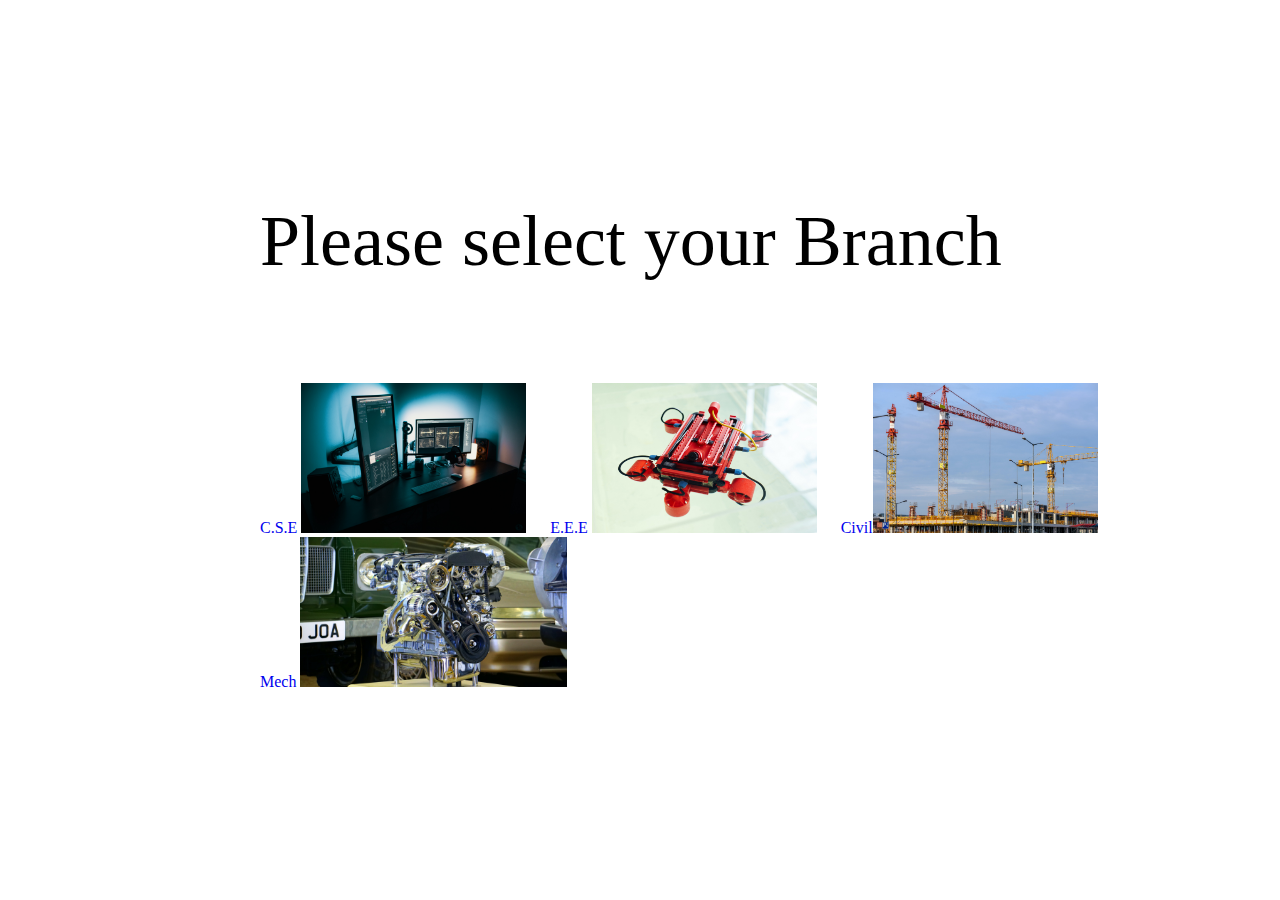
<file: sem1.html>
<!DOCTYPE html>
<html lang="en">
<head>
    <meta charset="UTF-8">
    <meta name="viewport" content="width=device-width, initial-scale=1.0">
    <title>semester 1st</title>
</head>
<style>
    *{
        padding: 0;
        margin: 0;
        box-sizing: border-box;
    }
    main .branch{
        font-size: 8vh;
    }
    main{
        padding-left: 260px;
        padding-top: 200px;
        
    }
    main a{
        text-decoration: none;
    }
    main .cse{
        display: inline-block;
        padding-top: 100px;
        padding-right: 20px;
    }
    main .eee{
        display: inline-block;
        padding-right: 20px;
    }
    main .civil{
        display: inline-block;
        padding-right: 20px;
    }
    main .mech{
        display: inline-block;
        padding-right: 20px;
    }
    main .cse img{
        height: 150px;
        width: auto;
    }
    main .eee img{
        height: 150px;
        width: auto;
    }
    main .civil img{
        height: 150px;
        width: auto;
    }
    main .mech img{
        height: 150px;
        width: auto;
    }
    main .cse img:hover{
        height: 170px;
        width:auto;
        transition: 1s;
    }
    main .eee img:hover{
        height: 170px;
        width:auto;
        transition: 1s;
    }
    main .civil img:hover{
        height: 170px;
        width:auto;
        transition: 1s;
    }
    main .mech img:hover{
        height: 170px;
        width:auto;
        transition: 1s;
    }
</style>
<body>
   <main><div class="branch">Please select your Branch</div> 
        <div class="cse">
           <a href="#">C.S.E <img src="cs pic.jpg"></a>

        </div>
        <div class="eee">
          <a href="#"> E.E.E <img src="eee pic.jpg"></a>
        </div>
        <div class="civil">
           <a href="#"> Civil<img src="civil pic.jpg"></a>

        </div>
        <div class="mech">
           <a href="#">Mech <img src="mech pic.jpg"></a>
        </div>
   </main>
</body>
</html>
</file>
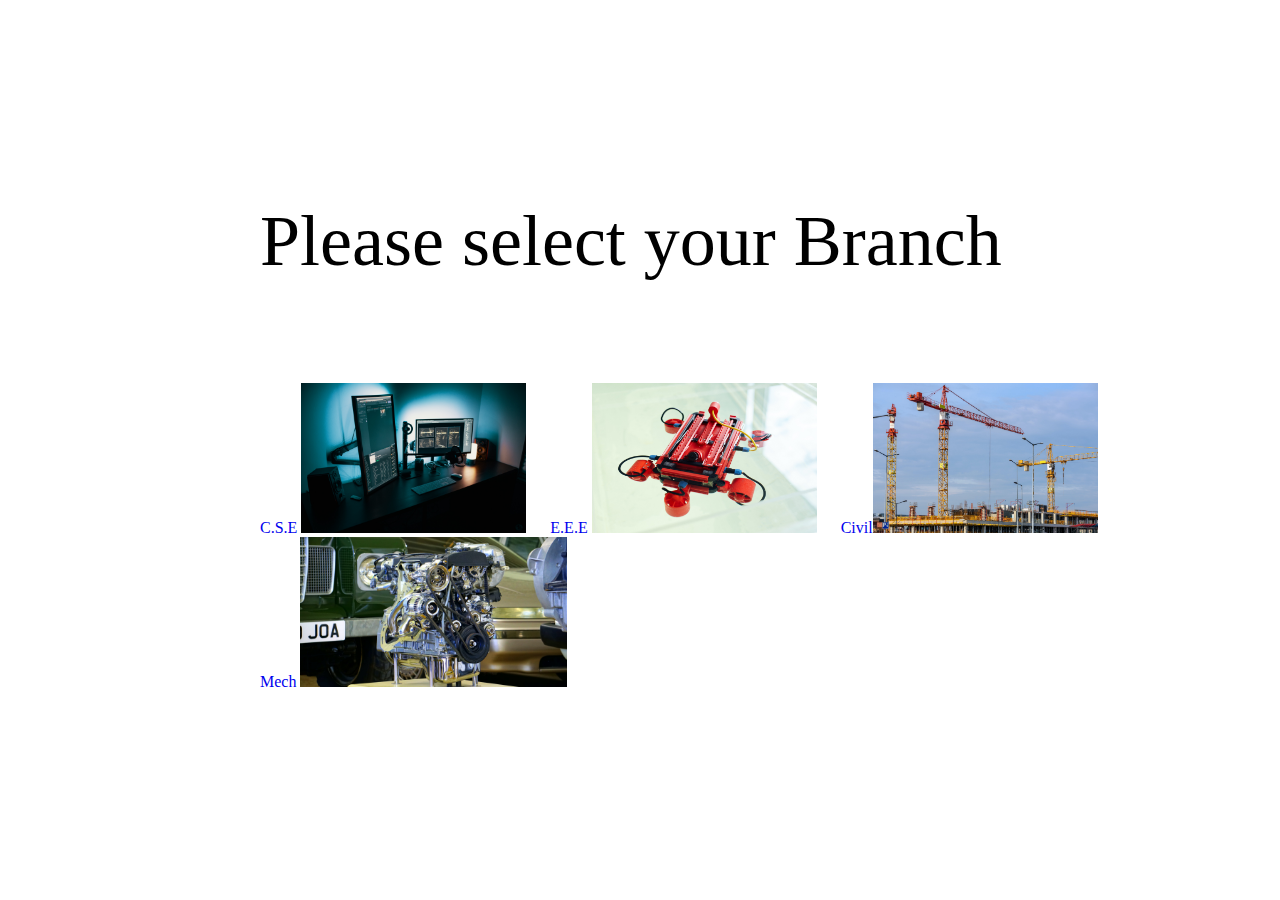
<file: sem2.html>
<!DOCTYPE html>
<html lang="en">
<head>
    <meta charset="UTF-8">
    <meta name="viewport" content="width=device-width, initial-scale=1.0">
    <title>semester 2nd</title>
    <style>
        *{
            padding: 0;
            margin: 0;
            box-sizing: border-box;
        }
        main .branch{
            font-size: 8vh;
        }
        main{
            padding-left: 260px;
            padding-top: 200px;
            
        }
        main a{
            text-decoration: none;
        }
        main .cse{
            display: inline-block;
            padding-top: 100px;
            padding-right: 20px;
        }
        main .eee{
            display: inline-block;
            padding-right: 20px;
        }
        main .civil{
            display: inline-block;
            padding-right: 20px;
        }
        main .mech{
            display: inline-block;
            padding-right: 20px;
        }
        main .cse img{
            height: 150px;
            width: auto;
        }
        main .eee img{
            height: 150px;
            width: auto;
        }
        main .civil img{
            height: 150px;
            width: auto;
        }
        main .mech img{
            height: 150px;
            width: auto;
        }
        main .cse img:hover{
            height: 170px;
            width:auto;
            transition: 1s;
        }
        main .eee img:hover{
            height: 170px;
            width:auto;
            transition: 1s;
        }
        main .civil img:hover{
            height: 170px;
            width:auto;
            transition: 1s;
        }
        main .mech img:hover{
            height: 170px;
            width:auto;
            transition: 1s;
        }
    </style>
</head>
<body>
    <main><div class="branch">Please select your Branch</div> 
        <div class="cse">
           <a href="#">C.S.E <img src="cs pic.jpg"></a>

        </div>
        <div class="eee">
          <a href="#"> E.E.E <img src="eee pic.jpg"></a>
        </div>
        <div class="civil">
           <a href="#"> Civil<img src="civil pic.jpg"></a>

        </div>
        <div class="mech">
           <a href="#">Mech <img src="mech pic.jpg"></a>
        </div>
   </main>
    
</body>
</html>
</file>
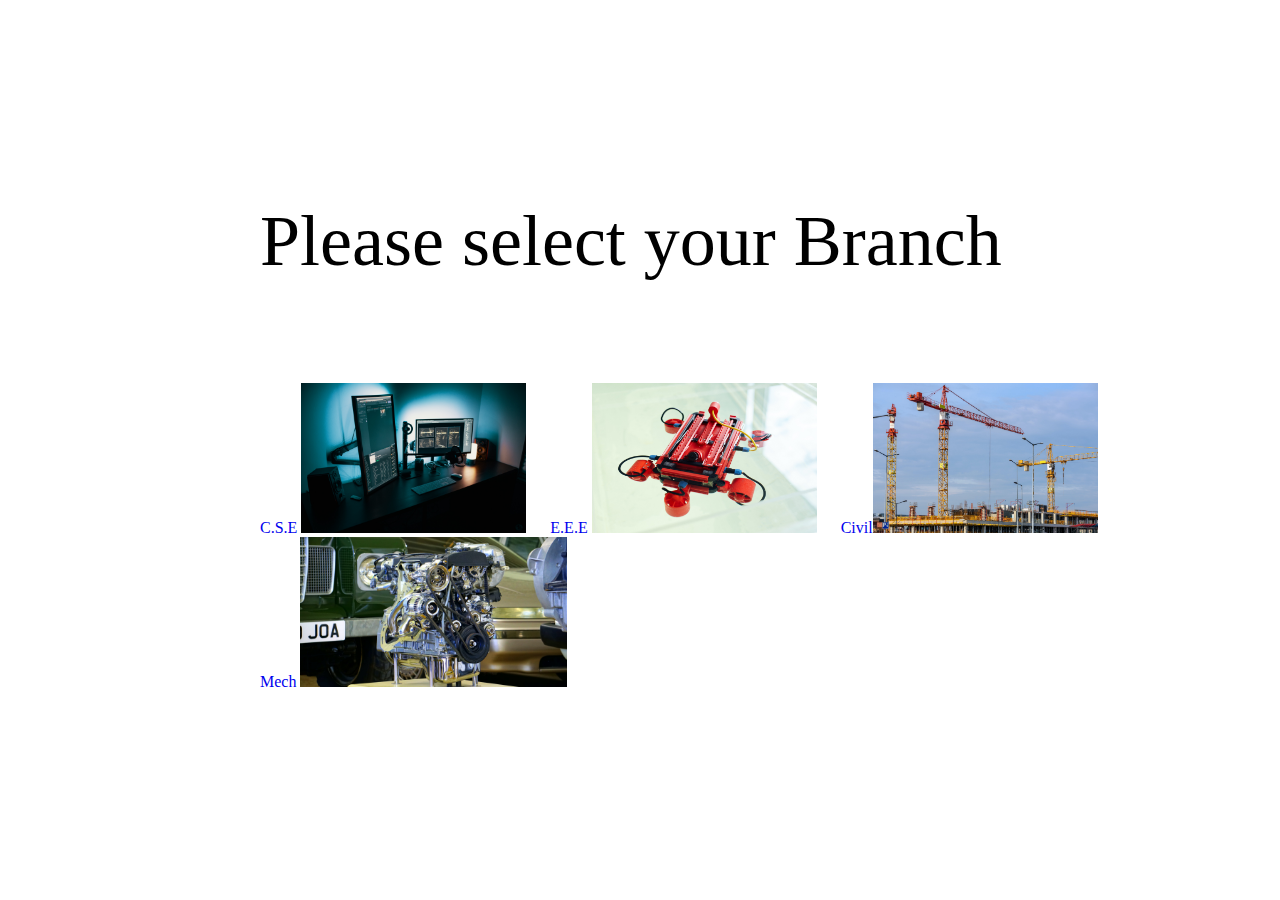
<file: sem3.html>
<!DOCTYPE html>
<html lang="en">
<head>
    <meta charset="UTF-8">
    <meta name="viewport" content="width=device-width, initial-scale=1.0">
    <title>semester 3rd</title>
    <style>
        *{
            padding: 0;
            margin: 0;
            box-sizing: border-box;
        }
        main .branch{
            font-size: 8vh;
        }
        main{
            padding-left: 260px;
            padding-top: 200px;
            
        }
        main a{
            text-decoration: none;
        }
        main .cse{
            display: inline-block;
            padding-top: 100px;
            padding-right: 20px;
        }
        main .eee{
            display: inline-block;
            padding-right: 20px;
        }
        main .civil{
            display: inline-block;
            padding-right: 20px;
        }
        main .mech{
            display: inline-block;
            padding-right: 20px;
        }
        main .cse img{
            height: 150px;
            width: auto;
        }
        main .eee img{
            height: 150px;
            width: auto;
        }
        main .civil img{
            height: 150px;
            width: auto;
        }
        main .mech img{
            height: 150px;
            width: auto;
        }
        main .cse img:hover{
            height: 170px;
            width:auto;
            transition: 1s;
        }
        main .eee img:hover{
            height: 170px;
            width:auto;
            transition: 1s;
        }
        main .civil img:hover{
            height: 170px;
            width:auto;
            transition: 1s;
        }
        main .mech img:hover{
            height: 170px;
            width:auto;
            transition: 1s;
        }
    </style>
</head>
<body>
    <main><div class="branch">Please select your Branch</div> 
        <div class="cse">
           <a href="#">C.S.E <img src="cs pic.jpg"></a>

        </div>
        <div class="eee">
          <a href="#"> E.E.E <img src="eee pic.jpg"></a>
        </div>
        <div class="civil">
           <a href="#"> Civil<img src="civil pic.jpg"></a>

        </div>
        <div class="mech">
           <a href="#">Mech <img src="mech pic.jpg"></a>
        </div>
   </main>
</body>
</html>
</file>
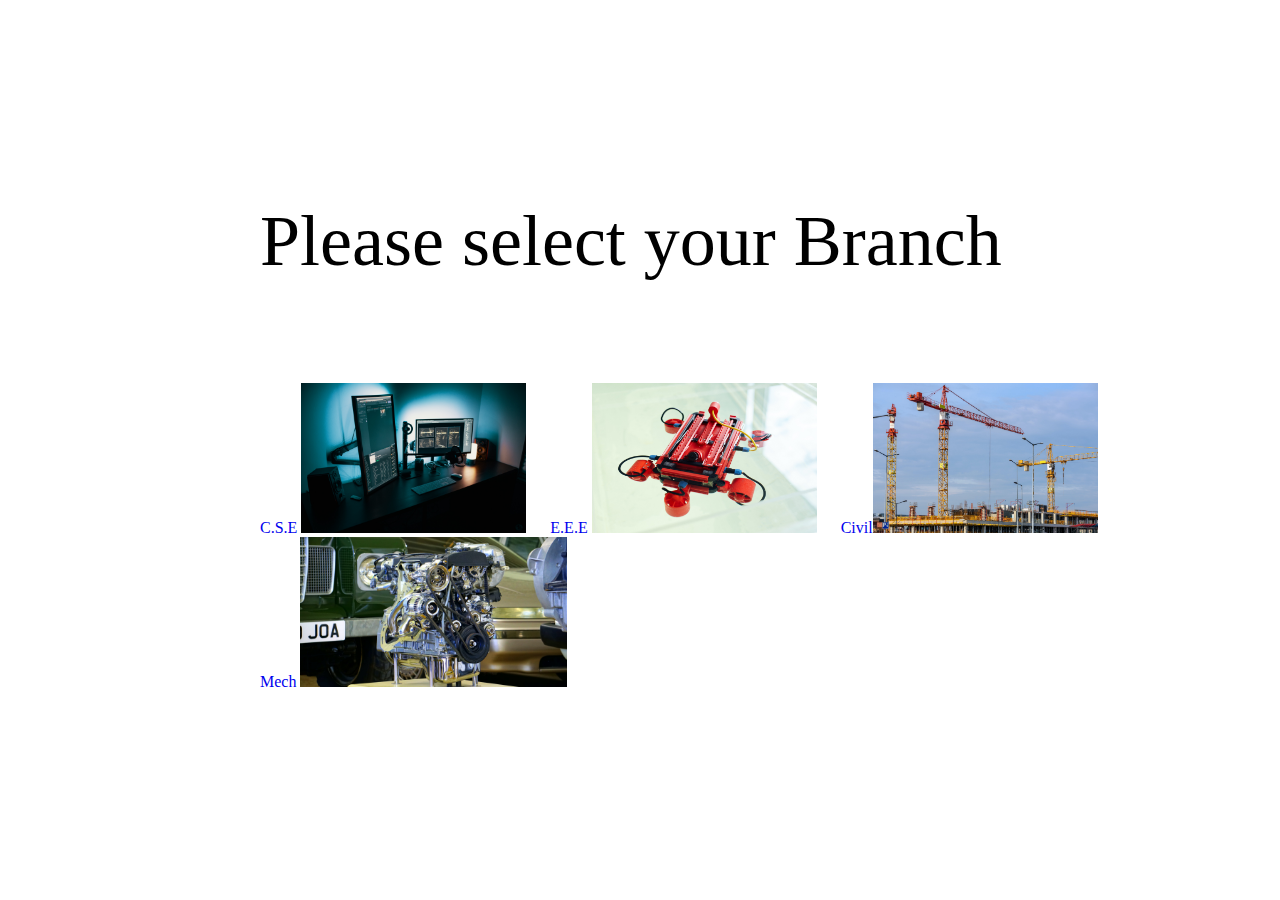
<file: sem4.html>
<!DOCTYPE html>
<html lang="en">
<head>
    <meta charset="UTF-8">
    <meta name="viewport" content="width=device-width, initial-scale=1.0">
    <title>Semester 4th</title>
    <style>
        *{
            padding: 0;
            margin: 0;
            box-sizing: border-box;
        }
        main .branch{
            font-size: 8vh;
        }
        main{
            padding-left: 260px;
            padding-top: 200px;
            
        }
        main a{
            text-decoration: none;
        }
        main .cse{
            display: inline-block;
            padding-top: 100px;
            padding-right: 20px;
        }
        main .eee{
            display: inline-block;
            padding-right: 20px;
        }
        main .civil{
            display: inline-block;
            padding-right: 20px;
        }
        main .mech{
            display: inline-block;
            padding-right: 20px;
        }
        main .cse img{
            height: 150px;
            width: auto;
        }
        main .eee img{
            height: 150px;
            width: auto;
        }
        main .civil img{
            height: 150px;
            width: auto;
        }
        main .mech img{
            height: 150px;
            width: auto;
        }
        main .cse img:hover{
            height: 170px;
            width:auto;
            transition: 1s;
        }
        main .eee img:hover{
            height: 170px;
            width:auto;
            transition: 1s;
        }
        main .civil img:hover{
            height: 170px;
            width:auto;
            transition: 1s;
        }
        main .mech img:hover{
            height: 170px;
            width:auto;
            transition: 1s;
        }
    </style>
</head>
<body>
    <main><div class="branch">Please select your Branch</div> 
        <div class="cse">
           <a href="#">C.S.E <img src="cs pic.jpg"></a>

        </div>
        <div class="eee">
          <a href="#"> E.E.E <img src="eee pic.jpg"></a>
        </div>
        <div class="civil">
           <a href="#"> Civil<img src="civil pic.jpg"></a>

        </div>
        <div class="mech">
           <a href="#">Mech <img src="mech pic.jpg"></a>
        </div>
   </main>
</body>
</html>
</file>
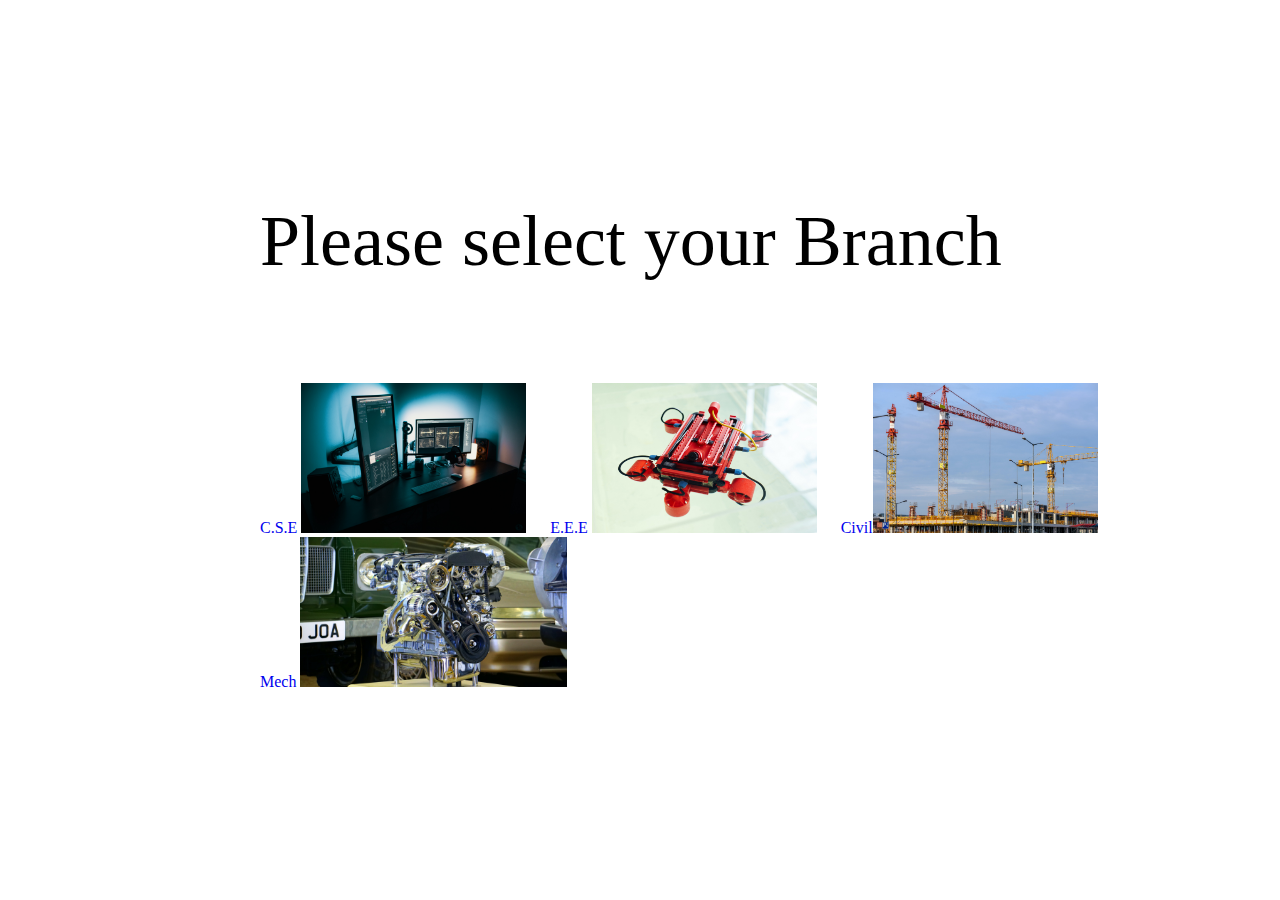
<file: sem5.html>
<!DOCTYPE html>
<html lang="en">
<head>
    <meta charset="UTF-8">
    <meta name="viewport" content="width=device-width, initial-scale=1.0">
    <title>semester 5th</title>
    <style>
        *{
            padding: 0;
            margin: 0;
            box-sizing: border-box;
        }
        main .branch{
            font-size: 8vh;
        }
        main{
            padding-left: 260px;
            padding-top: 200px;
            
        }
        main a{
            text-decoration: none;
        }
        main .cse{
            display: inline-block;
            padding-top: 100px;
            padding-right: 20px;
        }
        main .eee{
            display: inline-block;
            padding-right: 20px;
        }
        main .civil{
            display: inline-block;
            padding-right: 20px;
        }
        main .mech{
            display: inline-block;
            padding-right: 20px;
        }
        main .cse img{
            height: 150px;
            width: auto;
        }
        main .eee img{
            height: 150px;
            width: auto;
        }
        main .civil img{
            height: 150px;
            width: auto;
        }
        main .mech img{
            height: 150px;
            width: auto;
        }
        main .cse img:hover{
            height: 170px;
            width:auto;
            transition: 1s;
        }
        main .eee img:hover{
            height: 170px;
            width:auto;
            transition: 1s;
        }
        main .civil img:hover{
            height: 170px;
            width:auto;
            transition: 1s;
        }
        main .mech img:hover{
            height: 170px;
            width:auto;
            transition: 1s;
        }
    </style>
</head>
<body>
    <main><div class="branch">Please select your Branch</div> 
        <div class="cse">
           <a href="#">C.S.E <img src="cs pic.jpg"></a>

        </div>
        <div class="eee">
          <a href="#"> E.E.E <img src="eee pic.jpg"></a>
        </div>
        <div class="civil">
           <a href="#"> Civil<img src="civil pic.jpg"></a>

        </div>
        <div class="mech">
           <a href="#">Mech <img src="mech pic.jpg"></a>
        </div>
   </main>
</body>
</html>
</file>
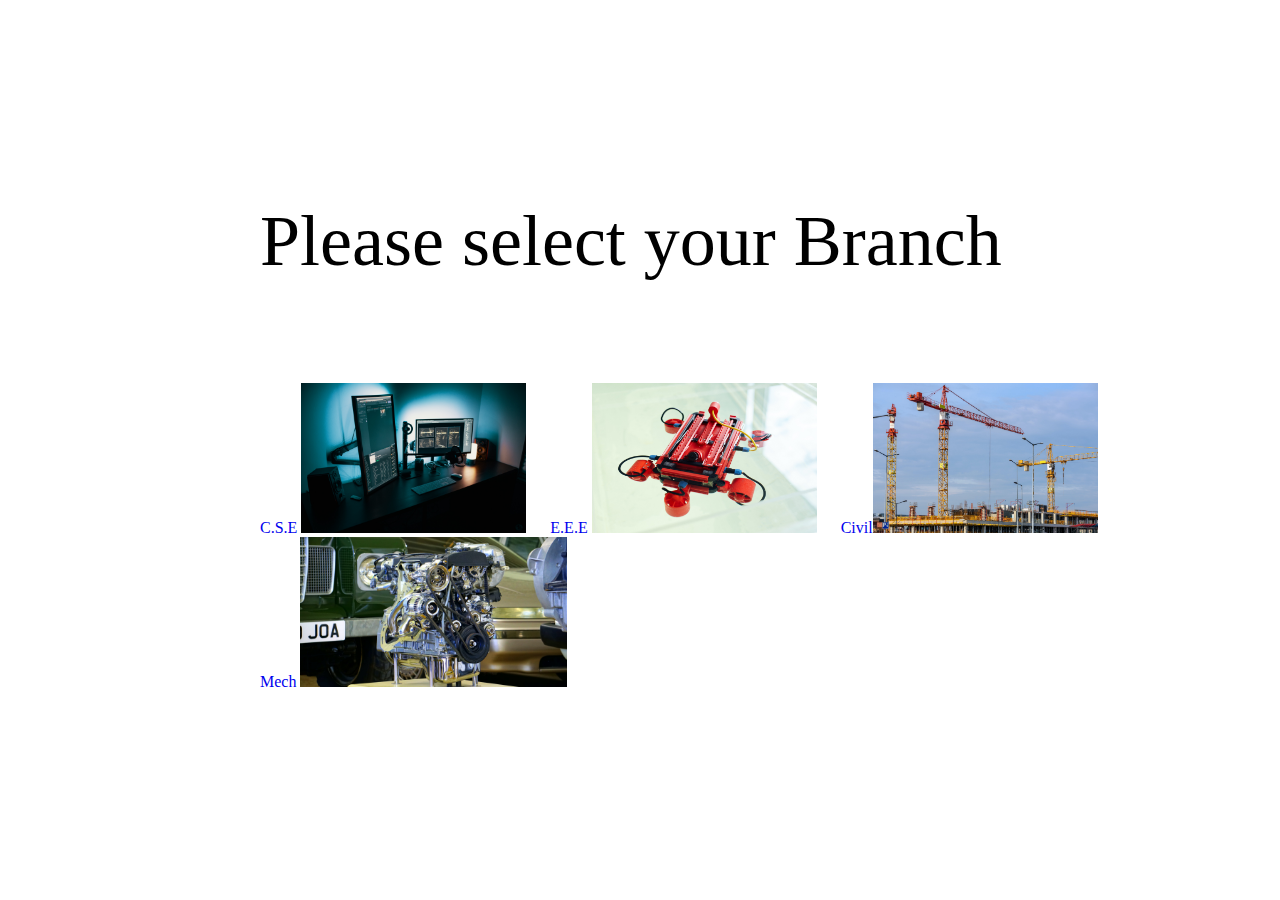
<file: sem6.html>
<!DOCTYPE html>
<html lang="en">
<head>
    <meta charset="UTF-8">
    <meta name="viewport" content="width=device-width, initial-scale=1.0">
    <title>semester 6th</title>
    <style>
        *{
            padding: 0;
            margin: 0;
            box-sizing: border-box;
        }
        main .branch{
            font-size: 8vh;
        }
        main{
            padding-left: 260px;
            padding-top: 200px;
            
        }
        main a{
            text-decoration: none;
        }
        main .cse{
            display: inline-block;
            padding-top: 100px;
            padding-right: 20px;
        }
        main .eee{
            display: inline-block;
            padding-right: 20px;
        }
        main .civil{
            display: inline-block;
            padding-right: 20px;
        }
        main .mech{
            display: inline-block;
            padding-right: 20px;
        }
        main .cse img{
            height: 150px;
            width: auto;
        }
        main .eee img{
            height: 150px;
            width: auto;
        }
        main .civil img{
            height: 150px;
            width: auto;
        }
        main .mech img{
            height: 150px;
            width: auto;
        }
        main .cse img:hover{
            height: 170px;
            width:auto;
            transition: 1s;
        }
        main .eee img:hover{
            height: 170px;
            width:auto;
            transition: 1s;
        }
        main .civil img:hover{
            height: 170px;
            width:auto;
            transition: 1s;
        }
        main .mech img:hover{
            height: 170px;
            width:auto;
            transition: 1s;
        }
    </style>
</head>
<body>
    <main><div class="branch">Please select your Branch</div> 
        <div class="cse">
           <a href="#">C.S.E <img src="cs pic.jpg"></a>

        </div>
        <div class="eee">
          <a href="#"> E.E.E <img src="eee pic.jpg"></a>
        </div>
        <div class="civil">
           <a href="#"> Civil<img src="civil pic.jpg"></a>

        </div>
        <div class="mech">
           <a href="#">Mech <img src="mech pic.jpg"></a>
        </div>
   </main>
</body>
</html>
</file>
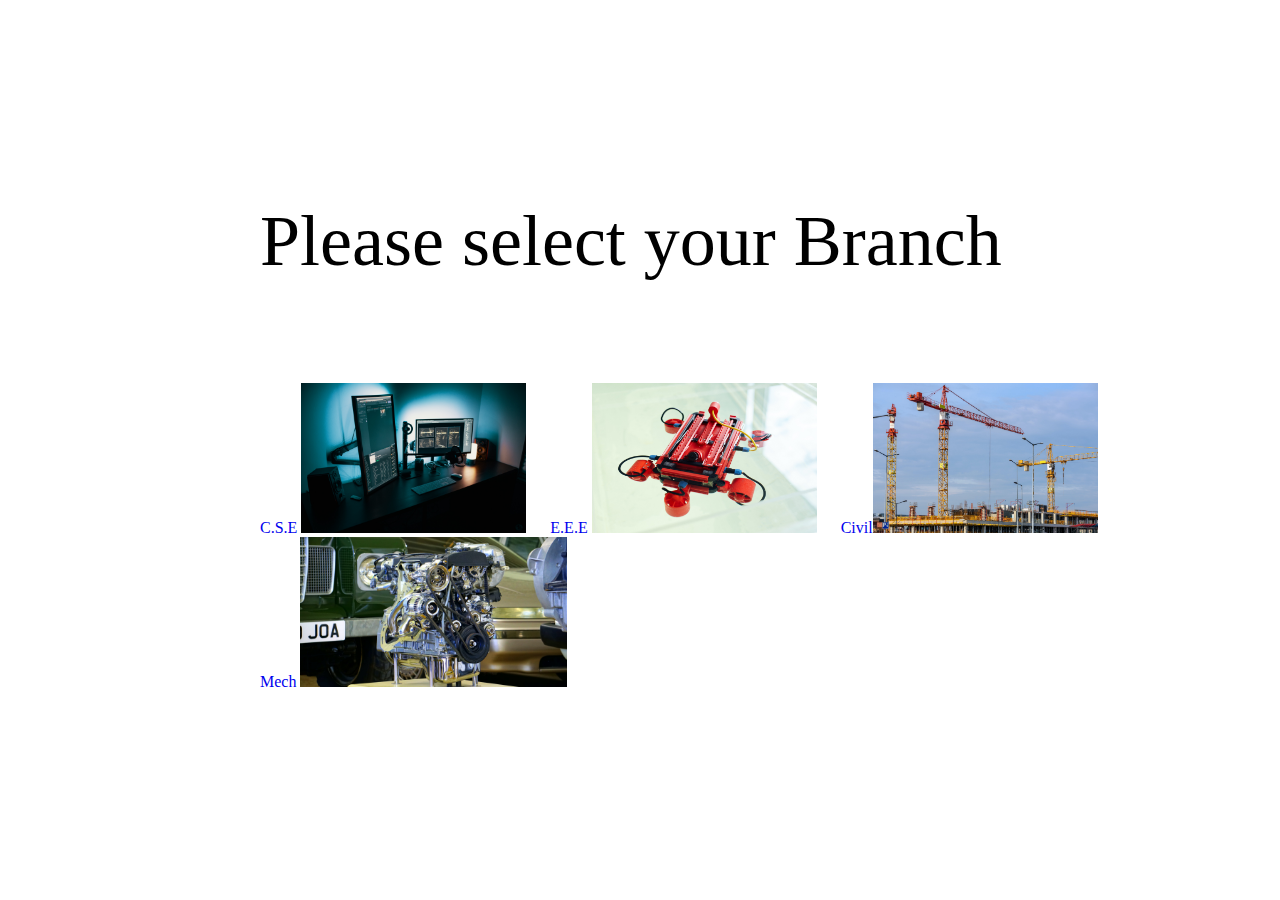
<file: sem7.html>
<!DOCTYPE html>
<html lang="en">
<head>
    <meta charset="UTF-8">
    <meta name="viewport" content="width=device-width, initial-scale=1.0">
    <title>semester 7th</title>
    <style>
        *{
            padding: 0;
            margin: 0;
            box-sizing: border-box;
        }
        main .branch{
            font-size: 8vh;
        }
        main{
            padding-left: 260px;
            padding-top: 200px;
            
        }
        main a{
            text-decoration: none;
        }
        main .cse{
            display: inline-block;
            padding-top: 100px;
            padding-right: 20px;
        }
        main .eee{
            display: inline-block;
            padding-right: 20px;
        }
        main .civil{
            display: inline-block;
            padding-right: 20px;
        }
        main .mech{
            display: inline-block;
            padding-right: 20px;
        }
        main .cse img{
            height: 150px;
            width: auto;
        }
        main .eee img{
            height: 150px;
            width: auto;
        }
        main .civil img{
            height: 150px;
            width: auto;
        }
        main .mech img{
            height: 150px;
            width: auto;
        }
        main .cse img:hover{
            height: 170px;
            width:auto;
            transition: 1s;
        }
        main .eee img:hover{
            height: 170px;
            width:auto;
            transition: 1s;
        }
        main .civil img:hover{
            height: 170px;
            width:auto;
            transition: 1s;
        }
        main .mech img:hover{
            height: 170px;
            width:auto;
            transition: 1s;
        }
    </style>
</head>
<body>
    <main><div class="branch">Please select your Branch</div> 
        <div class="cse">
           <a href="#">C.S.E <img src="cs pic.jpg"></a>

        </div>
        <div class="eee">
          <a href="#"> E.E.E <img src="eee pic.jpg"></a>
        </div>
        <div class="civil">
           <a href="#"> Civil<img src="civil pic.jpg"></a>

        </div>
        <div class="mech">
           <a href="#">Mech <img src="mech pic.jpg"></a>
        </div>
   </main>
</body>
</html>
</file>
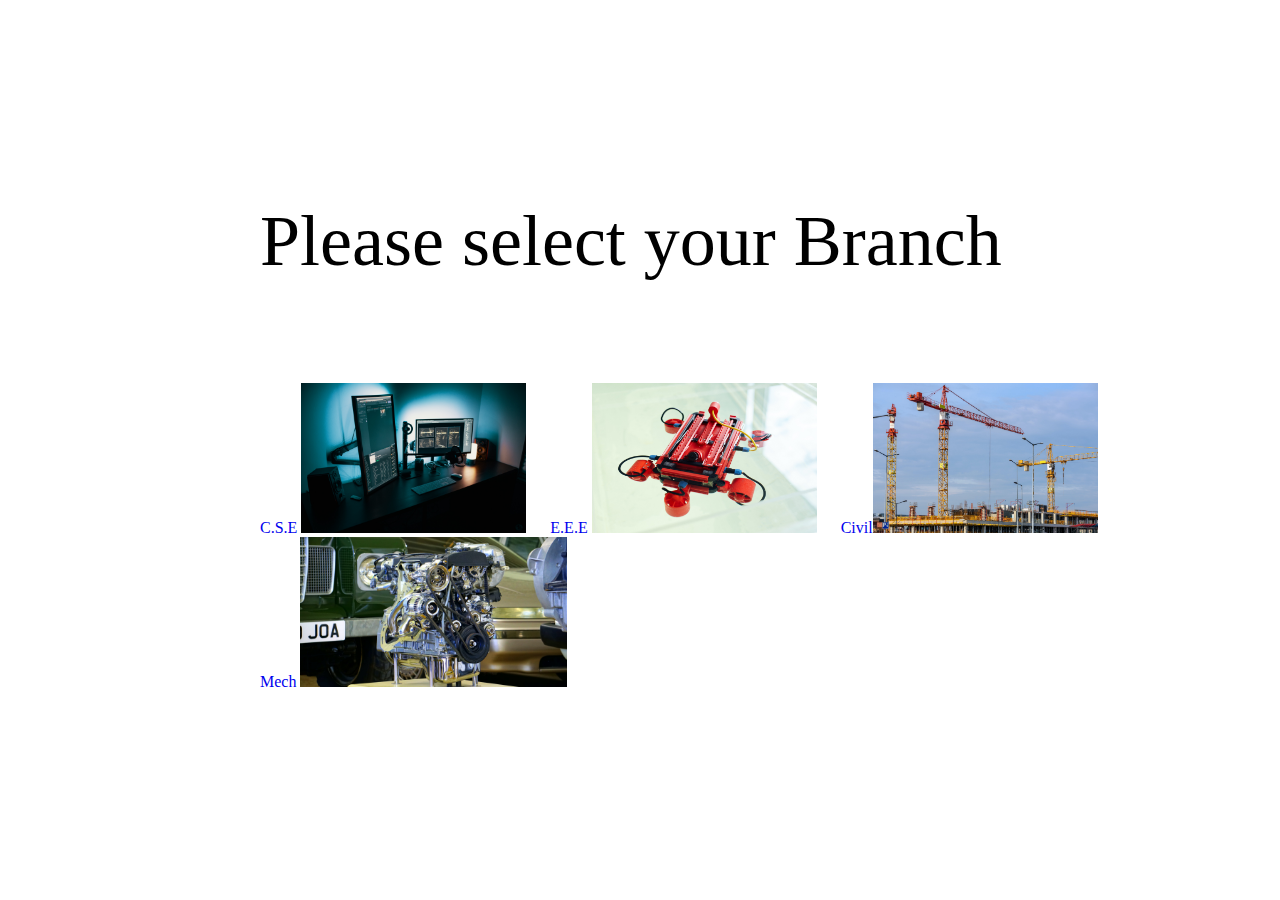
<file: sem8.html>
<!DOCTYPE html>
<html lang="en">
<head>
    <meta charset="UTF-8">
    <meta name="viewport" content="width=device-width, initial-scale=1.0">
    <title>semester 8th</title>
    <style>
        *{
            padding: 0;
            margin: 0;
            box-sizing: border-box;
        }
        main .branch{
            font-size: 8vh;
        }
        main{
            padding-left: 260px;
            padding-top: 200px;
            
        }
        main a{
            text-decoration: none;
        }
        main .cse{
            display: inline-block;
            padding-top: 100px;
            padding-right: 20px;
        }
        main .eee{
            display: inline-block;
            padding-right: 20px;
        }
        main .civil{
            display: inline-block;
            padding-right: 20px;
        }
        main .mech{
            display: inline-block;
            padding-right: 20px;
        }
        main .cse img{
            height: 150px;
            width: auto;
        }
        main .eee img{
            height: 150px;
            width: auto;
        }
        main .civil img{
            height: 150px;
            width: auto;
        }
        main .mech img{
            height: 150px;
            width: auto;
        }
        main .cse img:hover{
            height: 170px;
            width:auto;
            transition: 1s;
        }
        main .eee img:hover{
            height: 170px;
            width:auto;
            transition: 1s;
        }
        main .civil img:hover{
            height: 170px;
            width:auto;
            transition: 1s;
        }
        main .mech img:hover{
            height: 170px;
            width:auto;
            transition: 1s;
        }
    </style>
</head>
<body>
    <main><div class="branch">Please select your Branch</div> 
        <div class="cse">
           <a href="#">C.S.E <img src="cs pic.jpg"></a>

        </div>
        <div class="eee">
          <a href="#"> E.E.E <img src="eee pic.jpg"></a>
        </div>
        <div class="civil">
           <a href="#"> Civil<img src="civil pic.jpg"></a>

        </div>
        <div class="mech">
           <a href="#">Mech <img src="mech pic.jpg"></a>
        </div>
   </main>
</body>
</html>
</file>
